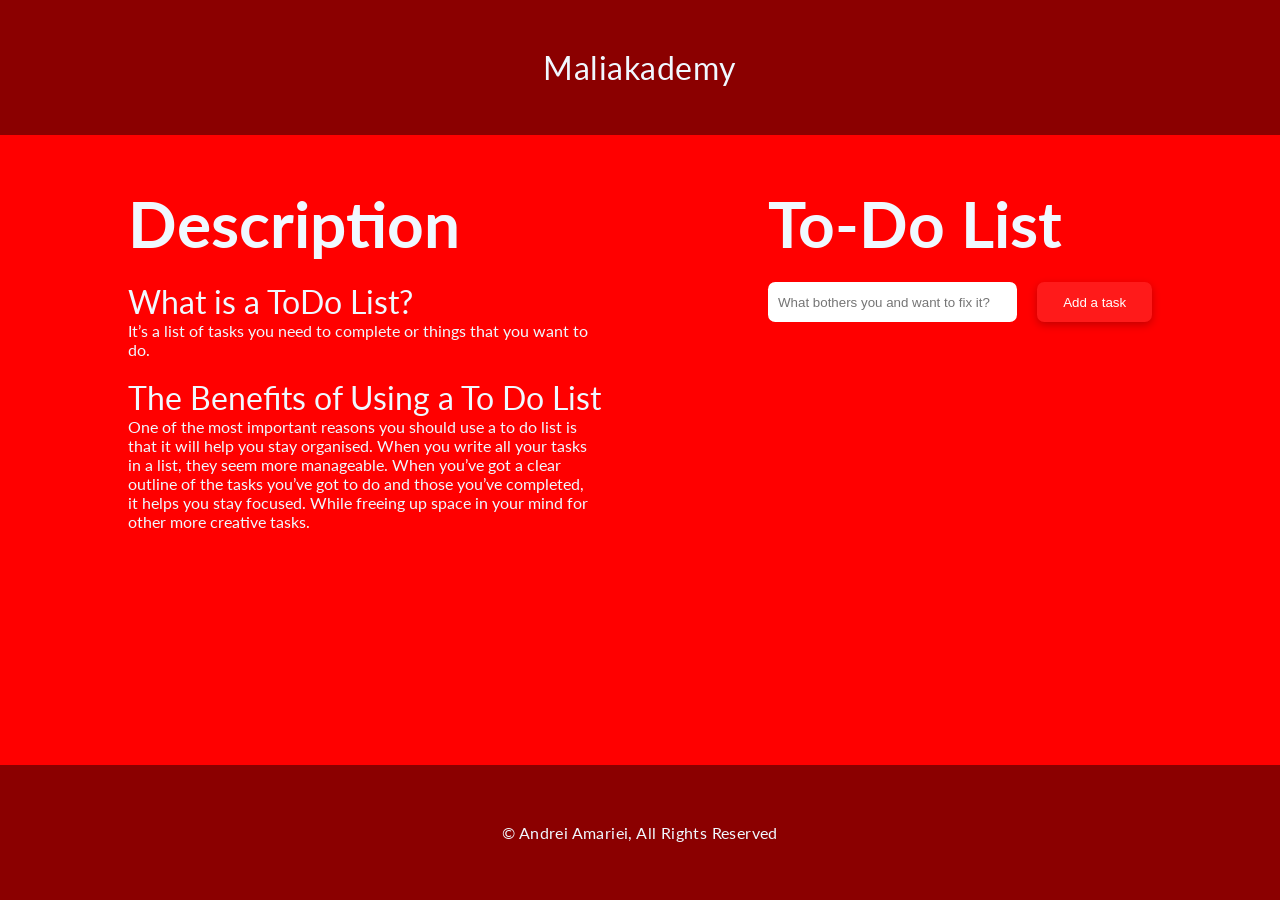
<file: task/src/index.html>
<!doctype html>

<html lang="en">
    <head>
        <meta charset="UTF-8" />
        <title>To-Do List</title>
        <meta http-equiv="X-UA-Compatible" content="IE=edge" />
        <meta name="viewport" content="width=device-width, initial-scale=1.0" />
        <link rel="stylesheet" href="style.css" />
        <link rel="preconnect" href="https://fonts.googleapis.com">
        <link rel="preconnect" href="https://fonts.gstatic.com" crossorigin>
        <link href="https://fonts.googleapis.com/css2?family=Lato:ital,wght@1,300&display=swap" rel="stylesheet">
        <script src="https://ajax.googleapis.com/ajax/libs/jquery/3.6.0/jquery.min.js"></script>
        <script src="businessLogic.js" defer></script>
    </head>
    <body>
        <div class="Container">
            <header>Maliakademy</header>
            <main>
                <section class="DescBox">
                    <h3 class="DescTitle">Description</h3>
                    <p class="DescContent">
                        <span class="SpanTitle">What is a ToDo List?</span><br>
                    <p class="Text">It’s a list of tasks you need to complete or things that you want to do.</p>
                    </p>
                    <br>
                    <p class="DescContent">
                        <span class="SpanTitle">The Benefits of Using a To Do List</span><br>
                        <p class="Text">One of the most important reasons you should use a to do list is that it will help you stay organised. When you write all your tasks in a list, they seem more manageable. When you’ve got a clear outline of the tasks you’ve got to do and those you’ve completed, it helps you stay focused. While freeing up space in your mind for other more creative tasks.</p>
                    </p>
                </section>

                <section class="ToDoList">
                    <h3>To-Do List</h3>

                    <div class="InputDisplayFlex">
                        <input id="input-task" placeholder="What bothers you and want to fix it?" />
                        <button id="add-task-button" class="AddButton">Add a task</button>
                    </div>
                    <ul id="task-list"></ul>
                </section>
            </main>
            <footer>© Andrei Amariei, All Rights Reserved</footer>
        </div>
    </body>
</html>
</file>
<file: task/src/style.css>
* {
    margin: 0; padding: 0;
}

html {
    font-size: 16px;
    font-family: 'Lato', sans-serif;
}

body {
    font-size: 1rem;
    color: aliceblue;
}
    .Container {
        display: block;
        width: 100vw;
        height: 100vh;
    }
        header {
            width: 100%;
            height: 15%;
            background: darkred;
            display: grid;
            place-content: center;
            font-size: 2rem;
            letter-spacing: 0.5px;
        }
        main {
            width: 100%;
            height: 70%;
            display: flex;
            place-content: space-evenly;
            background: red;
        }
            .DescBox {
                width: 40%;
            }
                .DescTitle {
                    font-size: 4rem;
                    margin: 50px 0 20px 0;
                }
                .DescContent {
                    font-size: 1rem;
                }
                    .SpanTitle {
                        font-size: 2rem;
                    }
                    .Text {
                        width: 90%;
                    }
            .ToDoList {
                width: 30%;
            }
                h3 {
                    font-size: 4rem;
                    margin: 50px 0 20px 0;
                }
                .InputDisplayFlex {
                    display: flex;
                    justify-content: space-between;
                    margin-bottom: 20px;
                }
                    input {
                        width: 60%;
                        margin-right: 20px;
                        padding: 10px;
                        border-radius: 7.25px;
                        border: none;
                    }
                    .AddButton {
                        width: 30%;
                        height: 40px;
                        color: white;
                        background: hsl(0 0% 100% / 0.1);
                        border-radius: 7.25px;
                        border: none;
                        box-shadow: rgba(0, 0, 0, 0.24) 0px 3px 8px;
                    }
                    .AddButton:hover {
                        cursor: pointer;
                        background: darkred;
                    }
                #task-list {
                    list-style: none;
                    display: grid;
                }
                    #task-list > li {
                        display: flex;
                        place-items: center;
                        justify-content: space-between;
                        margin-bottom: 5px;
                    }
                    #task-list > li > input {
                        width: 10%;
                        height: 80%;
                    }
                    .task {
                        margin-left: -50px;
                        font-weight: bold;
                    }
                    .delete-btn {
                        width: 20px;
                        height: 20px;
                        border-radius: 50px;
                        border: none;
                        background-color: darkred;
                        cursor: pointer;
                    }
        footer {
            width: 100%;
            height: 15%;
            background: darkred;
            position: absolute;
            bottom: 0;
            display: grid;
            place-content: center;
            font-size: 1rem;
            letter-spacing: 0.4px;
        }
</file>
